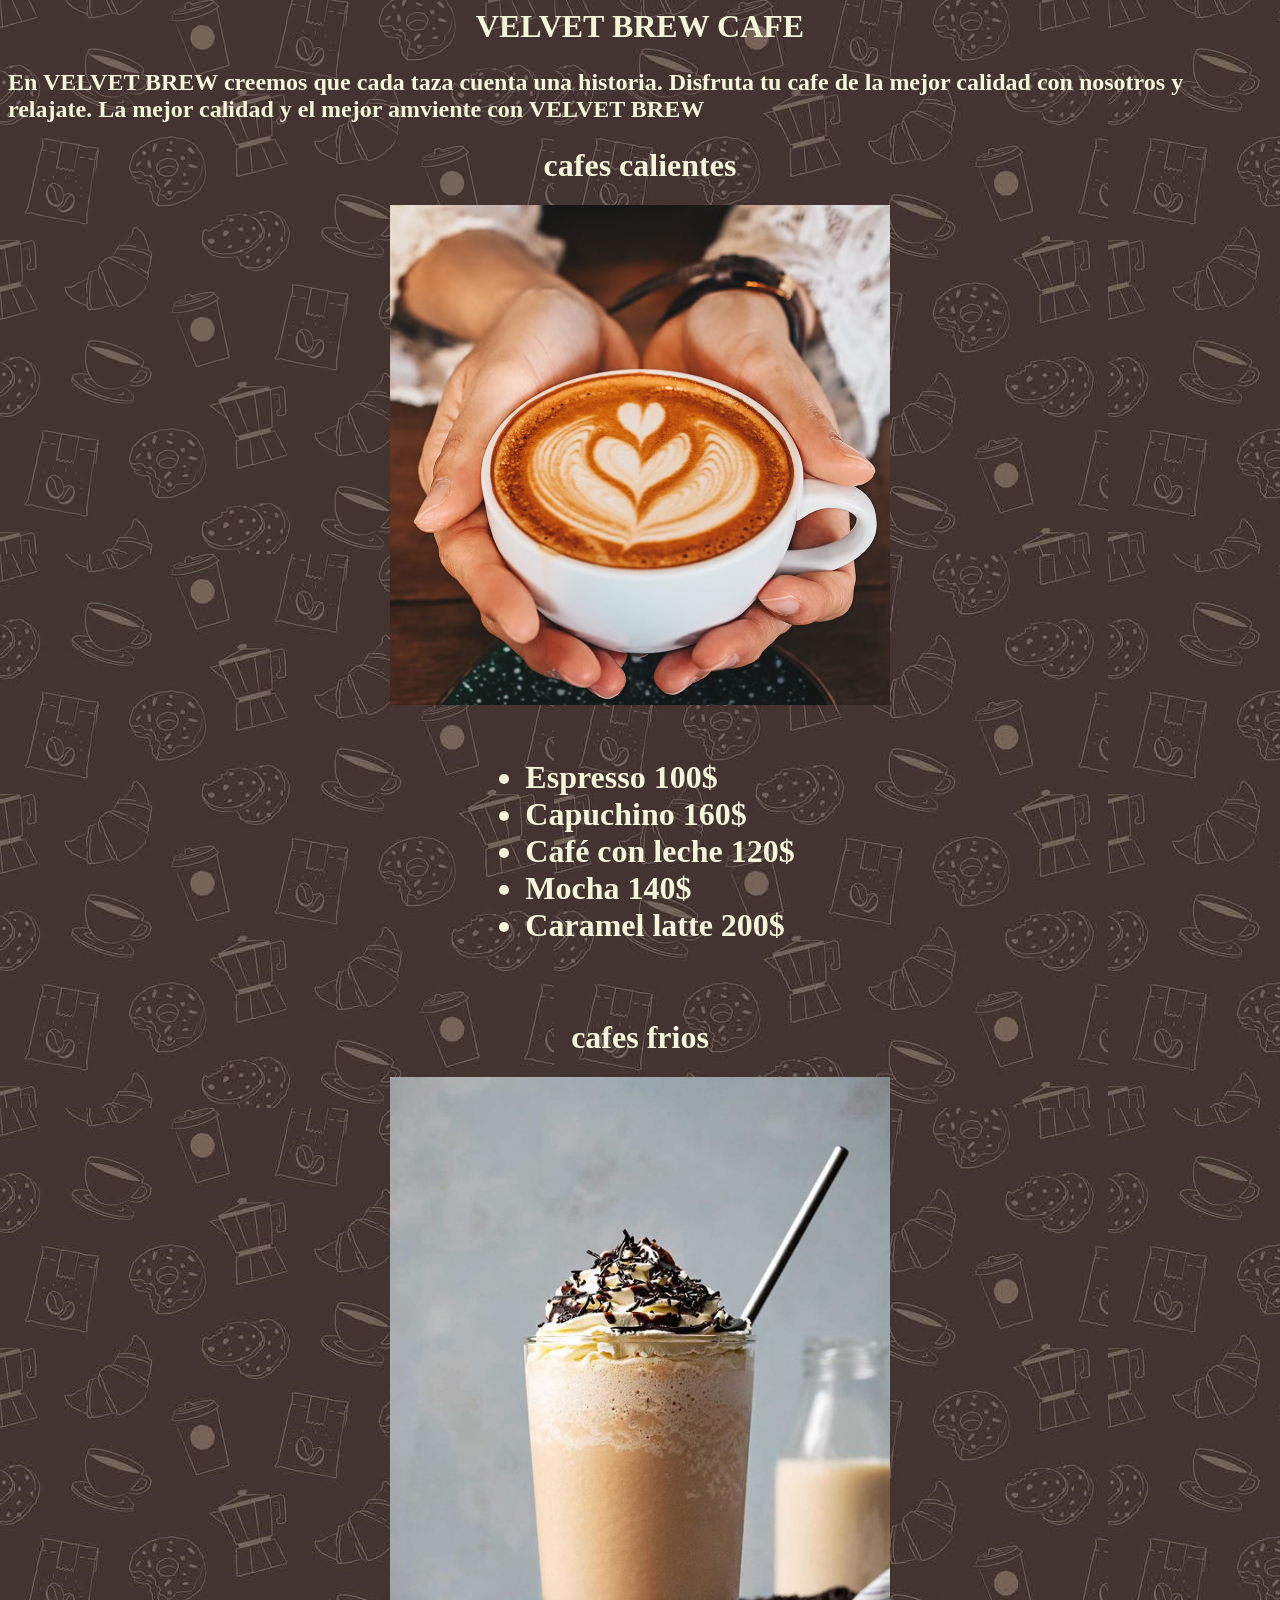
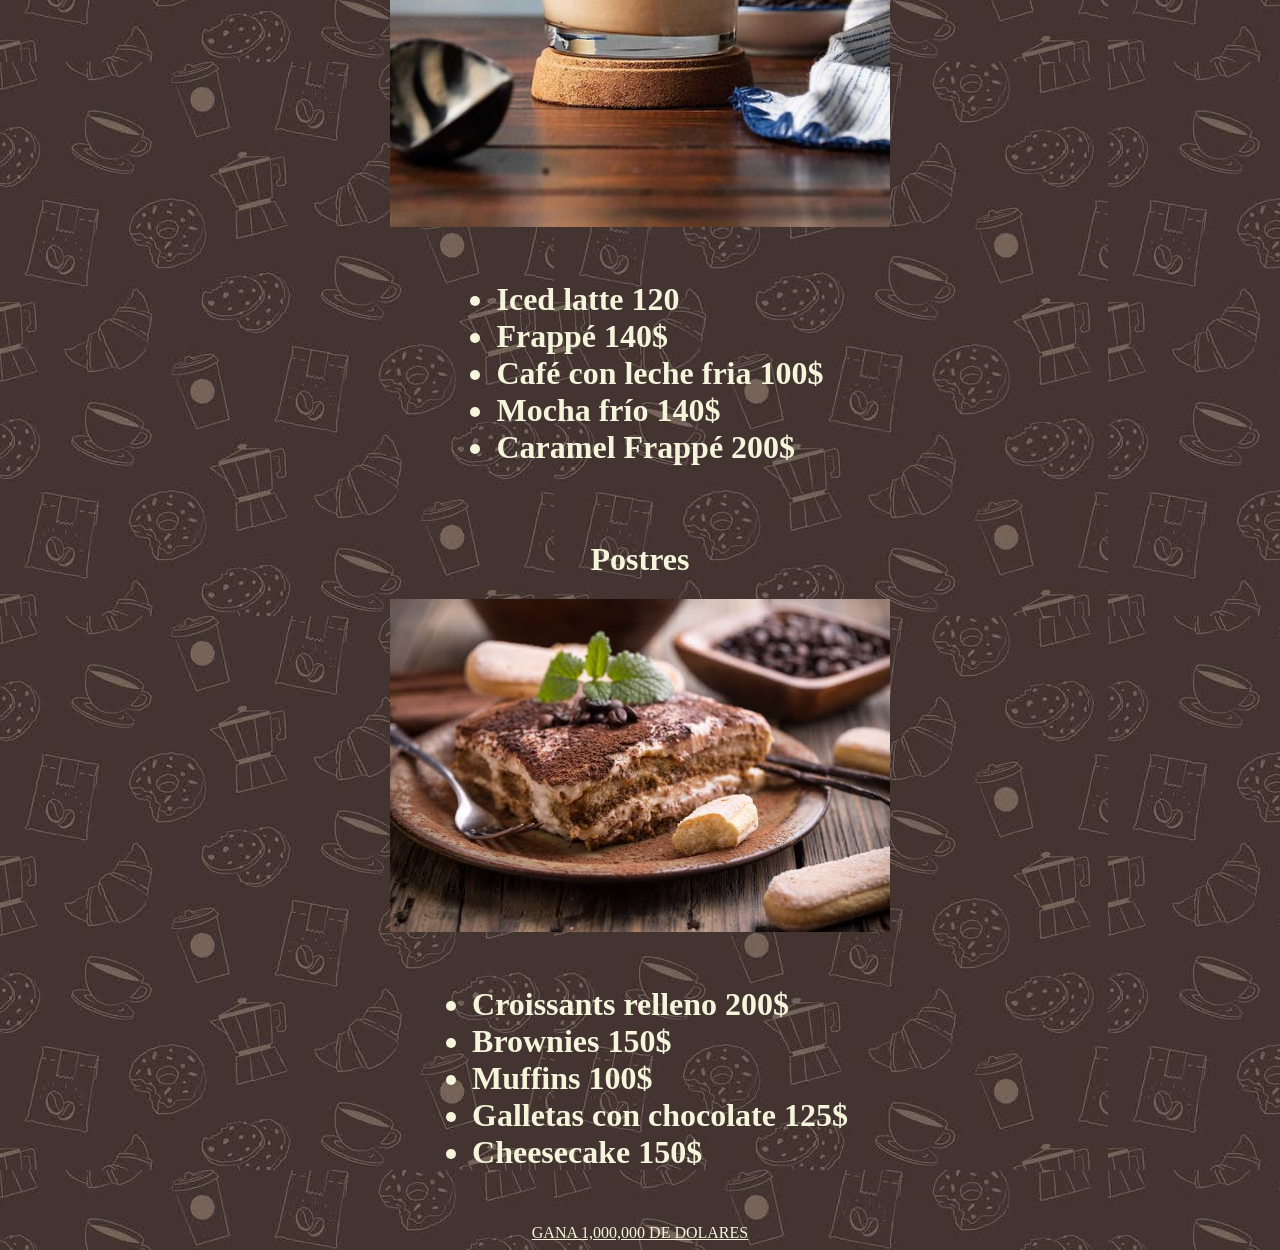
<file: index.html>
<head>
    <link rel="stylesheet" href="stile.css">
</head>
<body>
    
    <h1>VELVET BREW CAFE</h1>
    <h2><P>En VELVET BREW creemos que cada taza cuenta una historia.
        Disfruta tu cafe de la mejor calidad con nosotros y relajate.
        La mejor calidad y el mejor amviente con VELVET BREW
    </P> </h2>
    <h1>cafes calientes</h1> 
    <div class="image_container">
    <img src="cafe 1.avif" class="cafe-1">
    
     <h1>
    <ul>
        <li>Espresso
            100$
        </li>
        <li>Capuchino
            160$
        </li>
        <li>Café con leche
            120$
        </li>
        <li>Mocha
            140$
        </li>
        <li>Caramel latte
            200$
        </li>
    </ul>
</h1>
    

    <h1>cafes frios</h1>
    <div class="image_container">
        <img src="cafe 2.jpg" class="cafe-2">
    </div>
 <h1>
    <ul>
        <li>Iced latte
            120
        </li>
        <li>Frappé
            140$
        </li>
        <li>Café con leche fria
            100$
        </li>
        <li>Mocha frío
            140$
        </li>
        <li>Caramel Frappé
            200$
        </li>
    </ul>
   
   
    <h1>Postres</h1>
     <div class="image_container">
        <img src="postres.jpg" class="cafe-2">
    </div>
    <h1>
        <ul>
            <li>Croissants relleno
                200$
            </li>
            <li>Brownies
                150$
            </li>
            <li>Muffins
                100$
            </li>
            <li>Galletas con chocolate
                125$
            </li>
            <li>Cheesecake
                150$
            </li>
        </ul>
    </h1>
<a href="https://youtu.be/dQw4w9WgXcQ?si=HyeNv5NqVEK-Asq4">GANA 1,000,000 DE DOLARES</a>


</body>
</file>
<file: stile.css>
.cafe-2 {
    width: 500px;
    display: flex;
    justify-content: center;
}
.cafe-1{ 
    width: 500px;
    display: flex;
    justify-content: center;
}

.image_container {
    display: flex;
    justify-content: center;
    flex-direction: column;
    align-items: center;
}
h1{
    display: flex;
    justify-content: center;
}
.cafe-3{
    display: flex;
    justify-content: center;
}
body{
    background-image: url("./estefondo.jpg");
}
.p{
    font-size: larger;
}
p { color: beige; }
h1{color:beige}

.perro{
    width:100%;
}

a {
    color: beige;
}

a::visited {
    color: rgb(253, 0, 0);
}
</file>
